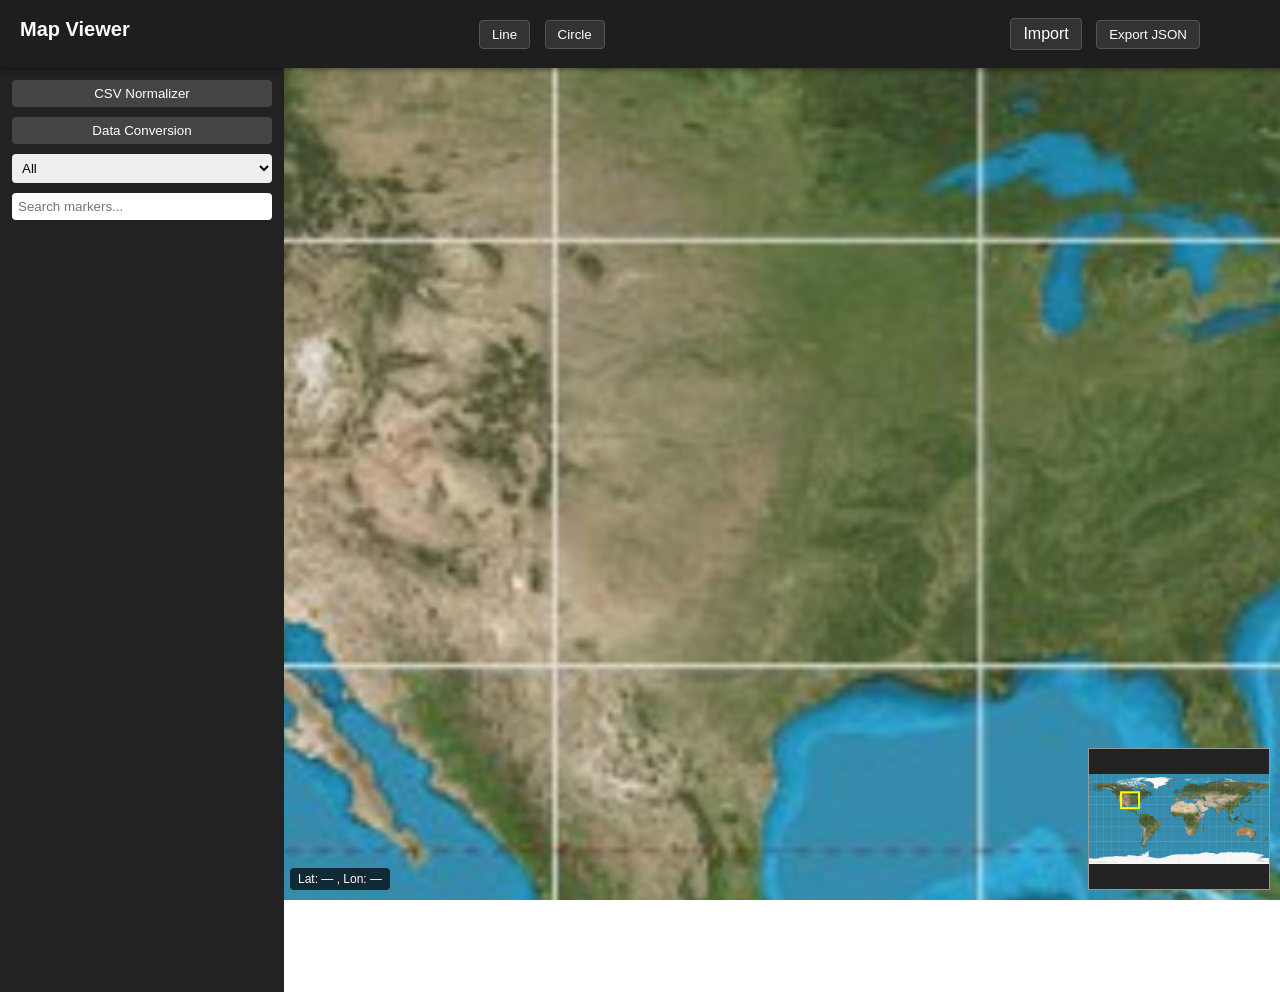
<file: index.html>
<!DOCTYPE html>
<html>
<head>
  <meta charset="UTF-8" />
  <title>Map Viewer</title>
  <link rel="icon" type="image/x-icon" href="favicon.gif">
  <link rel="stylesheet" href="styles.css">
</head>

<body>
<!-- Top Navigation -->
<nav id="topNav">
  <div class="nav-left">
    <h1>Map Viewer</h1>

    <div id="checkboxes" class="checkbox-container"></div>
  </div>

  <div class="nav-center">
    <button id="drawLine">Line</button>
    <button id="drawCircle">Circle</button>
    <button id="drawPoly" style="display:none;">Polygon</button>
    <button id="drawSelect">Select</button>
    <button id="drawDelete">Delete</button>
  </div>

  <div class="nav-right">
    <label for="importFile" id="importLabel">Import</label>
    <input type="file" id="importFile" style="display:none;" multiple>
    <button id="exportBtn">Export JSON</button>
  </div>
</nav>


<!-- Sidebar -->
<div id="sidebar">
  <button class="sideToolBtn" data-popup="cvsPopup">CSV Normalizer</button>
  <button class="sideToolBtn" data-popup="baselinePopup">Data Conversion</button>

  <select id="filterCategory">
      <option value="all">All</option>
      <option value="📍">📍 Default Pin</option>
      <option value="⭐">⭐ Star</option>
      <option value="⚓">⚓ Naval</option>
      <option value="✈️">✈️ Airfield</option>
      <option value="🛡️">🛡️ Military</option>
    </select>
    <input id="searchBox" type="text" placeholder="Search markers...">
  <div id="markerList"></div>

</div>

<!-- Map Container -->
<div id="mapContainer">
  <canvas id="mapCanvas"></canvas>
  <canvas id="heatCanvas"></canvas>
  <canvas id="miniMap" width="180" height="140"></canvas>
</div>

<!-- Marker Form -->
<div id="markerForm">
  <h3 id="formTitle">Add Marker</h3>
   <div class="marker-actions">
      <label>Latitude</label>
      <input id="formLat" type="text" readonly/>
      <label>Longitude</label>
      <input id="formLon" type="text" readonly/>
  </div>

  <label>Name</label>
  <input id="formName" type="text">

  <label>Description</label>
  <textarea id="formDesc"></textarea>

  <label>Classification</label>
  <input id="formClass" type="text">

  <label>Icon</label>
  <select id="formIcon">
    <option value="">(Use category default)</option>
    <option value="📍">📍 Default Pin</option>
    <option value="⭐">⭐ Star</option>
    <option value="⚓">⚓ Naval</option>
    <option value="✈️">✈️ Airfield</option>
    <option value="🛡️">🛡️ Military</option>
  </select>

  <label style="display:none;">Upload Custom Icon (PNG/SVG)</label>
  <input id="formIconUpload" type="file" accept=".png,.svg" style="display:none;">

  <button id="formSubmit" type="button">Submit</button>
  <button id="formCancel" type="button">Cancel</button>
</div>

<!-- Popup: CSV Handler -->
<div id="cvsPopup" class="popup">
  <div class="popup-content">
    <span class="popup-close" data-close="cvsPopup">&times;</span>
    <iframe src="csvHandler.html"></iframe>
  </div>
</div>

<!-- Popup: Data Conversion -->
<div id="baselinePopup" class="popup">
  <div class="popup-content">
    <span class="popup-close" data-close="baselinePopup">&times;</span>
    <iframe src="baseline.html"></iframe>
  </div>
</div>


<!-- Coordinate Readout -->
<div id="coordReadout">Lat: — , Lon: —</div>
<script src="map.js"></script>
<script src="maptool.js"></script>
<script>
document.querySelectorAll(".sideToolBtn").forEach(btn => {
  btn.addEventListener("click", () => {
    const popupId = btn.getAttribute("data-popup");
    document.getElementById(popupId).style.display = "flex";
  });
});

document.querySelectorAll(".popup-close").forEach(closeBtn => {
  closeBtn.addEventListener("click", () => {
    const popupId = closeBtn.getAttribute("data-close");
    document.getElementById(popupId).style.display = "none";
  });
});

// Close popup when clicking outside content
document.querySelectorAll(".popup").forEach(popup => {
  popup.addEventListener("click", (e) => {
    if (e.target === popup) popup.style.display = "none";
  });
});
</script>

</body>
</html>
</file>
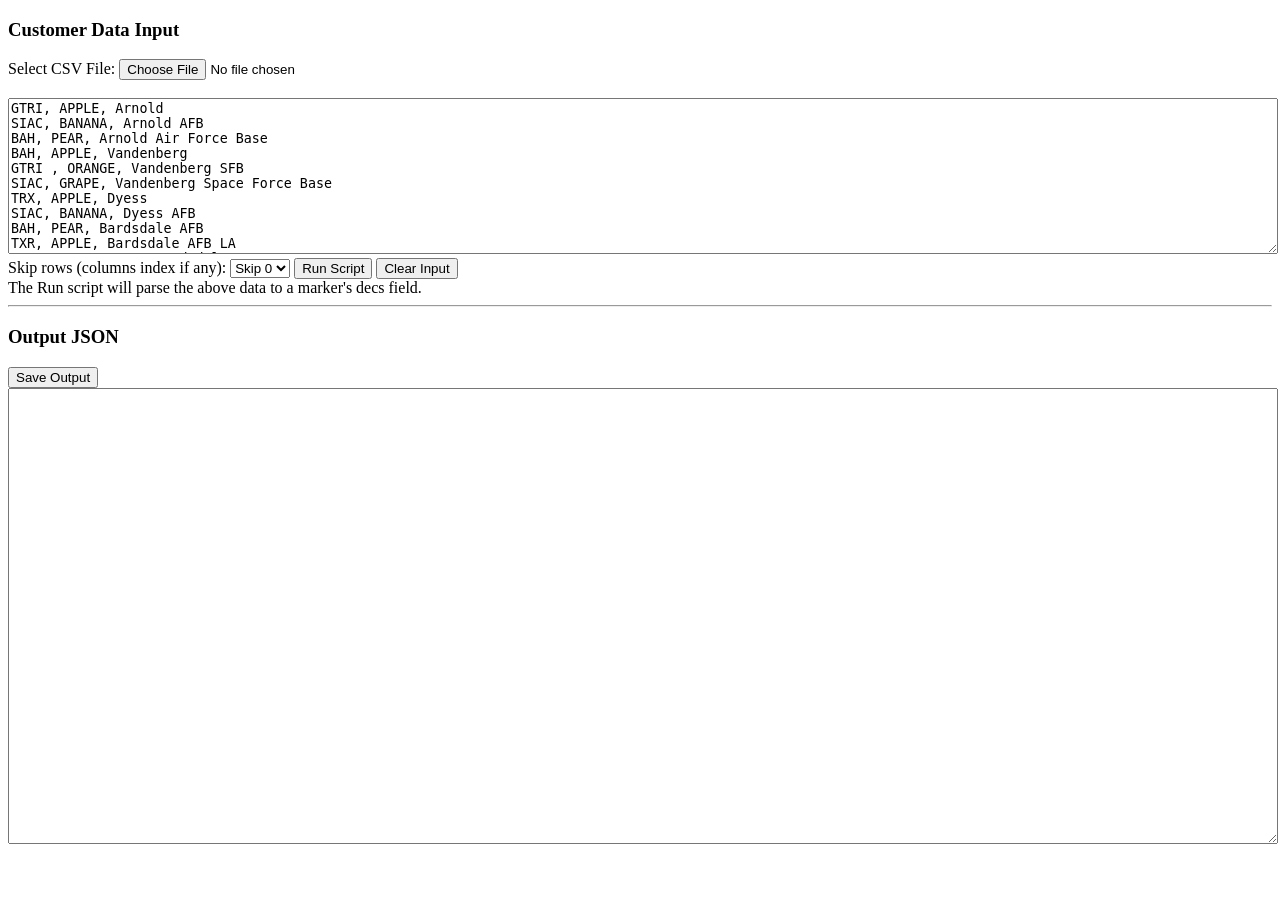
<file: baseline.html>
<!DOCTYPE html>
<html>
<head>
  <meta charset="UTF-8" />
</head>
<body>

<h3>Customer Data Input</h3>
<label>Select CSV File:</label>

<input type="file" id="csvFile" accept=".csv" />
<br><br>

<textarea id="customerInput" rows="10" style="width:100%;">
GTRI, APPLE, Arnold
SIAC, BANANA, Arnold AFB
BAH, PEAR, Arnold Air Force Base
BAH, APPLE, Vandenberg
GTRI , ORANGE, Vandenberg SFB
SIAC, GRAPE, Vandenberg Space Force Base
TRX, APPLE, Dyess
SIAC, BANANA, Dyess AFB
BAH, PEAR, Bardsdale AFB
TXR, APPLE, Bardsdale AFB LA
ODYSSEY , ORANGE, Bardsdale LA
ODYSSEY, GRAPE, Bardsdale
</textarea>
<br>
<label>Skip rows (columns index if any):</label>
<select id="skipRows">
  <option value="0">Skip 0</option>
  <option value="1">Skip 1</option>
  <option value="2">Skip 2</option>
  <option value="3">Skip 3</option>
</select>
<button id="runBtn">Run Script</button>
<button id="clearBtn">Clear Input</button>
<br>
The Run script will parse the above data to a marker's decs field.
<hr>

<h3>Output JSON</h3>

<button id="saveBtn">Save Output</button>
<textarea id="showme" rows="30" style="width:100%;"></textarea>

<script>
const input = `
Arnold Air Force Base,Tennessee,35.383010275479734, -86.03010529752727
Bardsdale Air Force Base, Louisiana,32.5035, -93.6495
Beale Air Force Base,California,39.1116, -121.3603
Buckley Space Force Base, Colorado, 39.70298599715513, -104.75498883739343
Dyess Air Force Base,Texas,32.4197, -99.8452
Edwards Air Force Base,California,34.924176088972544, -117.89463871000727
Eglin Air Force Base,Florida,30.46349771133744, -86.55321319556622
Eielson Air Force Base,ALaska, 64.66411563111862, -147.11135844844299
Ellsworth Air Force Base,South Dakota,44.1460,-103.0930
Fairchild Air Force Base,Washington,47.6150,-117.6550
Francis E. Warren Air Force Base,Wyoming,41.1390,-104.8620
Goodfellow Air Force Base,Texas,31.4158,-100.4028
Grand Forks Air Force Base,North Dakota,47.9490,-97.4060
Hanscom Air Force Base,Massachusetts,42.4600,-71.2750
Hill Air Force Base,Utah,41.1240,-111.9730
Holloman Air Force Base,New Mexico,32.8530,-106.1070
Kadena Air Base,Japan,26.3550,127.7670
Keesler Air Force Base,Mississippi,30.4100,-88.9240
Kirtland Air Force Base,New Mexico,35.0500,-106.6170
Laughlin Air Force Base,Texas,29.3590,-100.7840
Little Rock Air Force Base,Arkansas,34.9160,-92.1460
Los Angeles Air Force Base,California,33.9200,-118.3270
Luke Air Force Base,Arizona,33.5350,-112.3830
MacDill Air Force Base,Florida,27.96354885959152, -82.51319839073761
Malmstrom Airforce Base,Montana, 47.504559364947774, -111.18003278508432
Maxwell Air Force Base,Alabama,32.3820,-86.3650
McConnell Air Force Base,Kansas,37.6310,-97.2680
Minot Air Force Base,North Dakota,48.4150,-101.3580
Misawa Air Base,Japan,40.7030,141.3680
Moody Air Force Base,Georgia,30.9670,-83.1930
Mountain Home Air Force Base,Idaho,43.0430,-115.8720
Nellis Air Force Base,Nevada,36.2360,-115.0330
Offutt Air Force Base,Nebraska,41.1180,-95.9120
Osan Air Base,South Korea,37.0900,127.0300
Patrick Space Force Base,Florida,28.2340,-80.6070
Peterson Space Force Base,Colorado,38.8250,-104.7000
Ramstein Air Base,Germany,49.4447,7.6000
Randolph Air Force Base, Texas, 29.532135864140994, -98.2832415564246
Robins Air Force Base,Georgia,32.6400,-83.5910
Schriever Space Force Base,Colorado,38.8030,-104.5250
Scott Air Force Base,Illinois,38.5420,-89.8350
Seymour Johnson Air Force Base,North Carolina,35.3390,-77.9600
Shaw Air Force Base,South Carolina,33.9720,-80.4700
Sheppard Air Force Base,Texas,33.9650,-98.4920
Tinker Air Force Base,Oklahoma,35.4140,-97.3860
Travis Air Force Base,California,38.2620,-121.9270
Tydall Air Force Base,FLorida, 30.056648687950634, -85.53650589339485
Vandenberg Space Force Base,California,34.7420,-120.5720
Whiteman Air Force Base,Missouri,38.7300,-93.5480
Wright-Patterson Air Force Base,Ohio,39.8260,-84.0480
Yokota Air Base,Japan,35.7480,139.3480
`.trim();

const states = {
  "Alabama":"AL","Alaska":"AK","Arizona":"AZ","Arkansas":"AR","California":"CA",
  "Colorado":"CO","Connecticut":"CT","Delaware":"DE","Florida":"FL","Georgia":"GA",
  "Hawaii":"HI","Idaho":"ID","Illinois":"IL","Indiana":"IN","Iowa":"IA",
  "Kansas":"KS","Kentucky":"KY","Louisiana":"LA","Maine":"ME","Maryland":"MD",
  "Massachusetts":"MA","Michigan":"MI","Minnesota":"MN","Mississippi":"MS",
  "Missouri":"MO","Montana":"MT","Nebraska":"NE","Nevada":"NV","New Hampshire":"NH",
  "New Jersey":"NJ","New Mexico":"NM","New York":"NY","North Carolina":"NC",
  "North Dakota":"ND","Ohio":"OH","Oklahoma":"OK","Oregon":"OR","Pennsylvania":"PA",
  "Rhode Island":"RI","South Carolina":"SC","South Dakota":"SD","Tennessee":"TN",
  "Texas":"TX","Utah":"UT","Vermont":"VT","Virginia":"VA","Washington":"WA",
  "West Virginia":"WV","Wisconsin":"WI","Wyoming":"WY"
};

const icons = ["✈️","🛡️"];
const fruits = ["APPLE", "BANANA", "CHERRY"];
const fruits2 = ["GRAPE", "LEMON", "PEAR"];

function abbreviateBase(name) {
  return name
    .replace("Air Force Base", "AFB")
    .replace("Air Base", "AB")
    .replace("Space Force Base", "SFB");
}

function getRandomElement(arr) {
  return arr[Math.floor(Math.random() * arr.length)];
}

function extractUniqueValues(raw, searchValue) {
  if (!raw || raw.trim() === "") {
    return "";
  }

  const rows = raw
    .trim()
    .split("\n")
    .map(line => line.split(",").map(x => x.trim()));

  const map = new Map();

  rows.forEach(([col1, col2, col3]) => {
    if (col3.includes(searchValue.split(/\s+/)[0])) {
      if (!map.has(col1)) {
        map.set(col1, new Set());
      }
      map.get(col1).add(col2);
    }
  });

  let result = "";
  for (const [col2, col3Set] of map.entries()) {
    const list = [...col3Set].join(" ");
    result += `- ${col2}: ${list}\n`;
  }

  return result.trim();
}

document.getElementById("csvFile").addEventListener("change", function (event) {
    const file = event.target.files[0];
    if (!file) return;

    const reader = new FileReader();

    reader.onload = function (e) {
        const text = e.target.result;
        document.getElementById("customerInput").value = text.trim();
    };

    reader.readAsText(file);
});


document.getElementById("clearBtn").addEventListener("click", () => {
    document.getElementById("customerInput").value = "";
});

document.getElementById("runBtn").addEventListener("click", () => {
    const customers = document.getElementById("customerInput").value.trim();
    const skip = parseInt(document.getElementById("skipRows").value, 10);

    const lines = input.split("\n");

    const output = lines
      .slice(skip)
      .map((line, index) => {

        const [name, location, lat, lon] = line.split(",");
        const abbrevName = abbreviateBase(name.trim());
        const stateOrCountry = states[location.trim()] || location.trim();

        const randomIcon = getRandomElement(icons);

        return {
          id: `base-${index + 1 + skip}`,
          lat: parseFloat(lat),
          lon: parseFloat(lon),
          name: `${abbrevName} ${stateOrCountry}`,
          desc: extractUniqueValues(customers, name.trim()),
          cls: "PUBLIC",
          icon: randomIcon
        };
      });

    const rs = {
      markers: output,
      shapes: []
    };

    document.getElementById("showme").value = JSON.stringify(rs, null, 2);
});

document.getElementById("saveBtn").addEventListener("click", () => {
    const text = document.getElementById("showme").value;

    const blob = new Blob([text], { type: "application/json" });
    const url = URL.createObjectURL(blob);

    const a = document.createElement("a");
    a.href = url;
    a.download = "save_output.json";
    a.click();

    URL.revokeObjectURL(url);
});
</script>

</body>
</html>
</file>
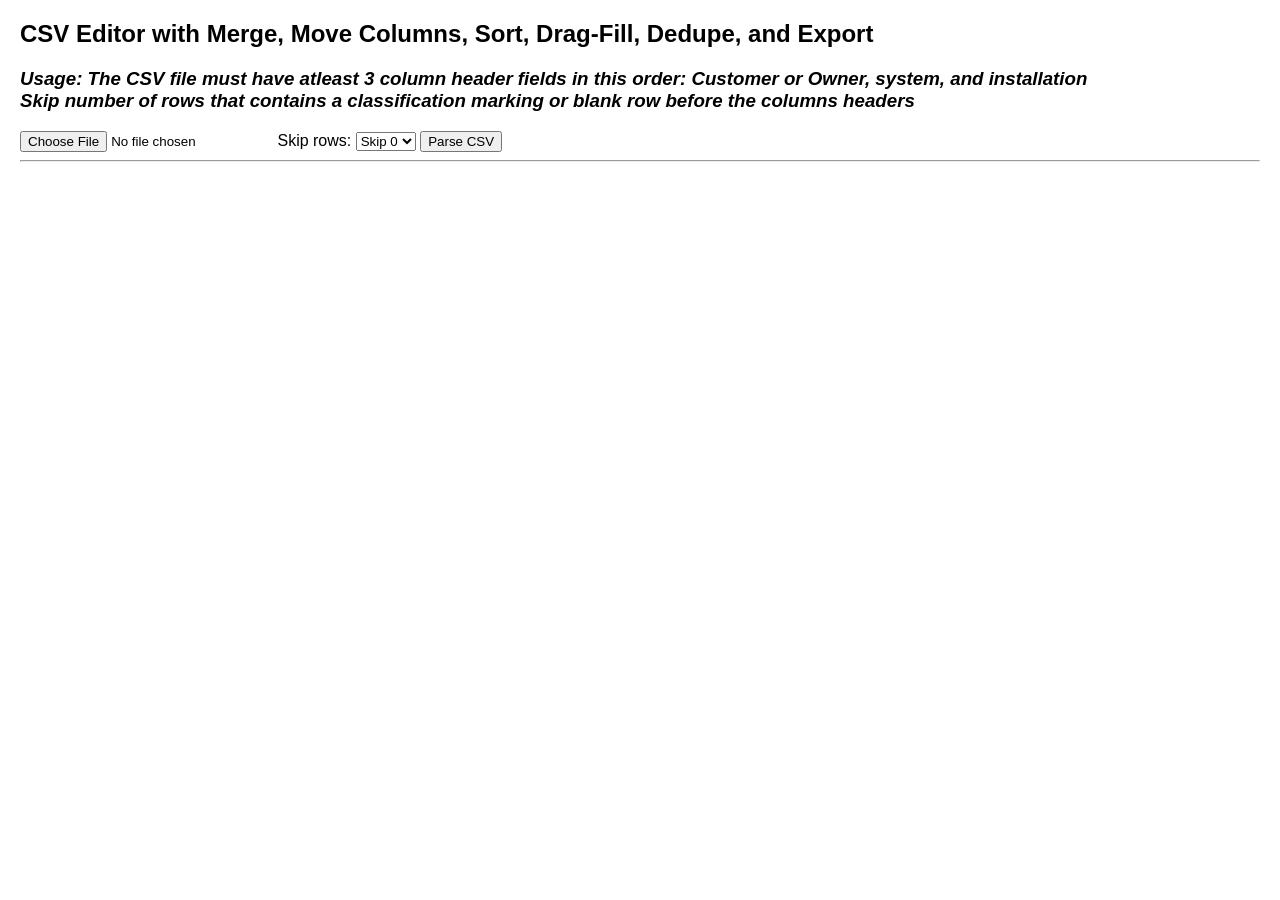
<file: csvHandler.html>
<!DOCTYPE html>
<html lang="en">
<head>
<meta charset="UTF-8">
<title>CSV Editor with Merge, Move Columns, Sort, Drag-Fill, Dedupe, Export</title>
<style>
    body { font-family: Arial, sans-serif; margin: 20px; }
    table { border-collapse: collapse; margin-top: 15px; }
    th, td { border: 1px solid #ccc; padding: 5px 10px; }
    th { background: #f4f4f4; user-select: none; }
    td[contenteditable="true"] { background: #fff8dc; cursor: pointer; }
    td.source { background: #ffecb3 !important; }
    td.selected { background: #cce5ff !important; }
    .sort-icon { margin-left: 5px; font-size: 0.8em; cursor: pointer; }
    th button { margin-left: 5px; padding: 2px 5px; }
    .merge-controls { margin-top: 15px; display: none; }
</style>
</head>
<body>

<h2>CSV Editor with Merge, Move Columns, Sort, Drag-Fill, Dedupe, and Export</h2>
<h3><i>Usage:  The CSV file must have atleast 3 column header fields in this order:  Customer or Owner, system, and installation<br>
Skip number of rows that contains a classification marking or blank row before the columns headers</i></h2>

<input type="file" id="csvFile" accept=".csv">

<label>Skip rows:</label>
<select id="skipRows">
  <option value="0">Skip 0</option>
  <option value="1">Skip 1</option>
  <option value="2">Skip 2</option>
  <option value="3">Skip 3</option>
</select>

<button id="parseBtn">Parse CSV</button>

<div id="columnSelection"></div>
<button id="showTableBtn" style="display:none;">Show Table</button>

<div class="merge-controls" id="mergeControls">
    <h3>Merge Columns</h3>
    <label>Target Column:</label>
    <select id="mergeTarget"></select>

    <label style="margin-left:20px;">Mode:</label>
    <select id="mergeMode">
        <option value="paren">value1 (value2)</option>
        <option value="dash">value1 - value2</option>
        <option value="colon">value1: value2</option>
    </select>

    <button id="mergeBtn">Merge Selected Columns</button>

</div>
<hr>
<button id="dedupeBtn" style="display:none;">Remove Duplicates</button>
<button id="cancelBtn" style="display:none;">Cancel Selection</button>
<button id="exportBtn" style="display:none;">Export CSV</button>

<div id="tableContainer"></div>

<script>
function parseCSV(csvText) {

    const skip = parseInt(document.getElementById("skipRows").value, 10);

    const lines = csvText.trim().split(/\r?\n/);
    const headers = lines[skip].split(",").map(h => h.trim());
    const rows = lines.slice(1).map(line => {
        const values = line.split(",").map(v => v.trim());
        return headers.reduce((obj, header, i) => {
            obj[header] = values[i] || "";
            return obj;
        }, {});
    });
    return { headers, rows };
}

function tableToCSV(headers, table) {
    const csvRows = [];
    csvRows.push(headers.join(","));

    const trs = table.querySelectorAll("tbody tr");

    trs.forEach(tr => {
        const tds = tr.querySelectorAll("td[data-col]");

        const row = Array.from(tds).map(td => {
            let text = td.textContent.trim().replace(/"/g, '""');

            // Only wrap in quotes if the text contains a comma
            if (text.includes(",")) {
                text = `"${text}"`;
            }

            return text;
        });

        csvRows.push(row.join(","));
    });

    return csvRows.join("\n");
}


let parsedData = { headers: [], rows: [] };

document.getElementById("parseBtn").addEventListener("click", () => {
    const file = document.getElementById("csvFile").files[0];
    if (!file) return alert("Select a CSV first.");

    const reader = new FileReader();
    reader.onload = e => {
        parsedData = parseCSV(e.target.result);

        const sel = document.getElementById("columnSelection");
        sel.innerHTML = "<h3>Select Columns:</h3>";

        parsedData.headers.forEach(h => {
            sel.innerHTML += `
                <label>
                    <input type="checkbox" value="${h}" id="col_${h}">
                    ${h}
                </label><br>
            `;
        });

        document.getElementById("showTableBtn").style.display = "inline-block";
    };
    reader.readAsText(file);
});

document.getElementById("showTableBtn").addEventListener("click", () => {
    const selectedCols = Array.from(document.querySelectorAll("#columnSelection input:checked"))
        .map(cb => cb.value);

    if (!selectedCols.length) return alert("Select at least one column.");

    rebuildTable(selectedCols);
    setupMergeUI(selectedCols);


    document.getElementById("dedupeBtn").style.display = "inline-block";
});

function sortTable(table, colIndex, headerEl) {
    const tbody = table.querySelector("tbody");
    const rows = Array.from(tbody.querySelectorAll("tr"));
    const currentOrder = headerEl.dataset.order || "none";

    let newOrder = currentOrder === "asc" ? "desc" : "asc";

    rows.sort((a, b) => {
        const aText = a.children[colIndex].textContent.trim();
        const bText = b.children[colIndex].textContent.trim();
        if (!isNaN(aText) && !isNaN(bText)) {
            return newOrder === "asc" ? aText - bText : bText - aText;
        }
        return newOrder === "asc"
            ? aText.localeCompare(bText)
            : bText.localeCompare(aText);
    });

    tbody.innerHTML = "";
    rows.forEach(r => tbody.appendChild(r));

    table.querySelectorAll("th .sort-icon").forEach(i => i.textContent = "⇅");
    headerEl.dataset.order = newOrder;
    headerEl.querySelector(".sort-icon").textContent = newOrder === "asc" ? "▲" : "▼";
}

function enableDragFill(table) {
    let sourceCell = null;
    let isDragging = false;
    let selectedCells = [];

    table.addEventListener("click", e => {
        if (e.target.tagName === "TD") {
            clear();
            sourceCell = e.target;
            sourceCell.classList.add("source");
            document.getElementById("cancelBtn").style.display = "inline-block";
        }
    });

    table.addEventListener("mousedown", e => {
        if (sourceCell && e.target.tagName === "TD" && e.target !== sourceCell) {
            isDragging = true;
            selectedCells = [e.target];
            e.target.classList.add("selected");
            e.preventDefault();
        }
    });

    table.addEventListener("mouseover", e => {
        if (isDragging && e.target.tagName === "TD" && e.target !== sourceCell) {
            if (!selectedCells.includes(e.target)) {
                selectedCells.push(e.target);
                e.target.classList.add("selected");
            }
        }
    });

    document.addEventListener("mouseup", () => {
        if (isDragging && sourceCell) {
            selectedCells.forEach(c => c.textContent = sourceCell.textContent);
            clear();
        }
        isDragging = false;
    });

    document.getElementById("cancelBtn").onclick = clear;

    function clear() {
        table.querySelectorAll("td.source, td.selected")
            .forEach(td => td.classList.remove("source", "selected"));
        sourceCell = null;
        selectedCells = [];
        document.getElementById("cancelBtn").style.display = "none";
    }
}

function moveColumn(cols, index, dir) {
    const newIndex = index + dir;
    if (newIndex < 0 || newIndex >= cols.length) return;
    [cols[index], cols[newIndex]] = [cols[newIndex], cols[index]];
    rebuildTable(cols);
    setupMergeUI(cols);
}

function setupMergeUI(cols) {
    const mergeControls = document.getElementById("mergeControls");
    mergeControls.style.display = "block";

    const targetSel = document.getElementById("mergeTarget");
    targetSel.innerHTML = cols.map(c => `<option value="${c}">${c}</option>`).join("");

    document.getElementById("mergeBtn").onclick = () => mergeColumns(cols);
}

function mergeColumns(cols) {
    const checked = Array.from(document.querySelectorAll("#tableContainer th .mergeCheck:checked"))
        .map(cb => cb.value);

    if (checked.length < 2) return alert("Select at least 2 columns to merge.");

    const target = document.getElementById("mergeTarget").value;
    if (!checked.includes(target)) return alert("Target must be one of the selected columns.");

    const mode = document.getElementById("mergeMode").value;

    parsedData.rows.forEach(row => {
        let merged = row[target];

        checked.forEach(col => {
            if (col === target) return;
            const val = row[col];
            if (!val) return;

            if (mode === "paren") merged += ` (${val})`;
            else if (mode === "dash") merged += ` - ${val}`;
            else if (mode === "colon") merged += `: ${val}`;
        });

        row[target] = merged;
        document.getElementById("exportBtn").style.display = "inline-block";
    });

    const newCols = cols.filter(c => !checked.includes(c) || c === target);

    rebuildTable(newCols);
    setupMergeUI(newCols);

    alert("Columns merged.");
}

function rebuildTable(cols) {
    const container = document.getElementById("tableContainer");
    container.innerHTML = "";

    const table = document.createElement("table");

    const thead = document.createElement("thead");
    const trh = document.createElement("tr");

    cols.forEach((col, index) => {
        const th = document.createElement("th");

        const mergeCheck = document.createElement("input");
        mergeCheck.type = "checkbox";
        mergeCheck.className = "mergeCheck";
        mergeCheck.value = col;
        th.appendChild(mergeCheck);

        const titleSpan = document.createElement("span");
        titleSpan.textContent = " " + col + " ";
        th.appendChild(titleSpan);

        const leftBtn = document.createElement("button");
        leftBtn.textContent = "←";
        leftBtn.onclick = e => {
            e.stopPropagation();
            moveColumn(cols, index, -1);
        };
        th.appendChild(leftBtn);

        const rightBtn = document.createElement("button");
        rightBtn.textContent = "→";
        rightBtn.onclick = e => {
            e.stopPropagation();
            moveColumn(cols, index, +1);
        };
        th.appendChild(rightBtn);

        const sortIcon = document.createElement("span");
        sortIcon.className = "sort-icon";
        sortIcon.textContent = "⇅";
        sortIcon.onclick = e => {
            e.stopPropagation();
            sortTable(table, index, th);
        };
        th.appendChild(sortIcon);

        trh.appendChild(th);
    });

    thead.appendChild(trh);
    table.appendChild(thead);

    const tbody = document.createElement("tbody");

    parsedData.rows.forEach(row => {
        const tr = document.createElement("tr");
        cols.forEach(col => {
            const td = document.createElement("td");
            td.contentEditable = "true";
            td.dataset.col = col;
            td.textContent = row[col] || "";
            tr.appendChild(td);
        });
        tbody.appendChild(tr);
    });

    table.appendChild(tbody);
    container.appendChild(table);

    enableDragFill(table);
}

document.getElementById("dedupeBtn").onclick = () => {
    const table = document.querySelector("#tableContainer table");
    if (!table) return;

    const seen = new Set();
    table.querySelectorAll("tbody tr").forEach(row => {
        const key = Array.from(row.querySelectorAll("td"))
            .map(td => td.textContent.trim())
            .join("|");

        if (seen.has(key)) row.remove();
        else seen.add(key);
    });

    alert("Duplicates removed.");
};

document.getElementById("exportBtn").onclick = () => {
    const cols = Array.from(document.querySelectorAll("#tableContainer th span"))
		.map(s => s.textContent.trim())
		.filter(text => text !== "⇅");

		
	console.log(cols);	

    const table = document.querySelector("#tableContainer table");
    const csv = tableToCSV(cols, table);

    const blob = new Blob([csv], { type: "text/csv" });
    const a = document.createElement("a");
    a.href = URL.createObjectURL(blob);
    a.download = "edited.csv";
    a.click();
};
</script>

</body>
</html>
</file>
<file: styles.css>
body {
  margin: 0;
  overflow: hidden;
  font-family: sans-serif;
}

/* Sidebar */
#sidebar {
  position: absolute;
  left: 0;
  top: 68px;
  width: 260px;
  height: 100vh;
  background: #222;
  color: white;
  padding: 12px;
  overflow-y: auto;
  z-index: 20;
}

#sidebar select,
#sidebar input,
#sidebar button {
  width: 100%;
  margin-bottom: 10px;
  padding: 6px;
  border-radius: 4px;
  border: none;
}

#sidebar button {
  background: #444;
  color: white;
  cursor: pointer;
}

#sidebar button:hover {
  background: #555;
}

#searchBox {
  max-width: calc(100% - 12px);
}


/* Top Navigation Bar */
#topNav {
  position: fixed;
  top: 0;
  left: 0;
  width: 100%;
  height: 68px;
  background: #1e1e1e;
  color: white;
  display: flex;
  align-items: center;
  justify-content: space-between;
  padding: 0 20px;
  z-index: 2000;
  box-shadow: 0 2px 5px rgba(0,0,0,0.4);
}

#topNav h1 {
  margin: 0;
  font-size: 20px;
  font-weight: 600;
}

#topNav button,
#topNav #importLabel {
  margin-left: 10px;
  padding: 6px 12px;
  background: #333;
  color: white;
  border: 1px solid #555;
  border-radius: 4px;
  cursor: pointer;
}

#topNav button:hover,
#topNav #importLabel:hover {
  background: #444;
}

#topNav .nav-left h2, select, input {
  display: inline-block;
  gap: 8px;
  margin-bottom: 10px;
  padding: 6px;
  border-radius: 4px;
  border: none;
  width: 150px;
}

#topNav .nav-center {
  display: inline-block;
  gap: 2px;
}

#topNav .nav-right {
  display: inline-block;
  align-items: center;
  position: relative;
  left: -100px;   /* shifts the whole block left */
}


#topNav #importLabel {
  display: inline-block;
}

/* Push content down so nav doesn't overlap */
body {
  padding-top: 55px;
}

.checkbox-container {
  display: flex;
  flex-wrap: wrap;
  gap: 6px 12px; /* adjust spacing between items */
  margin-bottom: 10px;
}

.checkbox-item {
  display: inline-flex;
  align-items: center;
  gap: 0px; /* tighten checkbox + text spacing */
}

.checkbox-item input[type="checkbox"] {
  margin: 0;
  padding: 0;
  width: 30px;
}

.draw-active {
  background: orange !important;
  color: black !important;
  font-weight: bold;
  border: 2px solid #222;
}


/* Map container */
#mapContainer {
  position: absolute;
  left: 260px;
  top: 0;
  width: calc(100vw - 260px);
  height: 100vh;
  background: #333;
  overflow: hidden;
  cursor: grab;
}

#mapCanvas,
#heatCanvas {
  position: absolute;
  top: 0;
  left: 0;
}

/* Minimap */
#miniMap {
  position: absolute;
  right: 10px;
  bottom: 10px;
  border: 1px solid #999;
  background: #222;
  z-index: 15;
}

/* Markers */
.marker {
  position: absolute;
  transform: translate(-50%, -50%);
  cursor: pointer;
  display: flex;
  align-items: center;
  justify-content: center;
}

.marker:hover {
  cursor: pointer;
}


.marker-label {
  position: absolute;
  top: -18px;
  left: 50%;
  transform: translateX(-50%);
  background: rgba(0,0,0,0.7);
  color: white;
  padding: 2px 6px;
  border-radius: 4px;
  font-size: 12px;
  white-space: nowrap;
}

/* Marker form */
#markerForm {
  position: absolute;
  top: 50%;
  left: 50%;
  transform: translate(-50%, -50%);
  background: white;
  padding: 15px;
  border-radius: 8px;
  display: none;
  z-index: 30;
  width: 320px;
}

#markerForm input,
#markerForm textarea,
#markerForm select {
  width: 100%;
  margin-bottom: 8px;
  padding: 6px;
  border-radius: 4px;
  border: 1px solid #aaa;
}

#markerForm button {
  width: 48%;
  padding: 8px;
  border: none;
  border-radius: 4px;
  background: #444;
  color: white;
  cursor: pointer;
}

#markerForm button:hover {
  background: #555;
}

.marker-row {
  display: flex;
  justify-content: space-between;
  align-items: center;
  padding: 6px 0;
  border-bottom: 1px solid #333;
}

.marker-info {
  display: flex;
  flex-direction: column;
  gap: 2px;
}

.marker-info span,
.marker-info em {
  font-size: 12px;
  color: #aaa;
}

.marker-actions {
  display: flex;
  gap: 8px;
}

.marker-actions button {
  background: #222;
  border: 1px solid #444;
  color: white;
  padding: 4px 6px;
  border-radius: 4px;
  cursor: pointer;
  font-size: 16px; /* icon size */
}

.marker-actions button:hover {
  background: #444;
}


/* Coordinate readout */
#coordReadout {
  position: absolute;
  bottom: 10px;
  left: 290px;
  background: rgba(0,0,0,0.7);
  color: #fff;
  padding: 4px 8px;
  border-radius: 4px;
  font-size: 12px;
  z-index: 40;
}

.sideToolBtn {
  width: 100%;
  padding: 2px;
  margin-top: 0px;
  background: #2d6cdf;
  color: white;
  border: none;
  cursor: pointer;
  border-radius: 4px;
}
.sideToolBtn:hover {
  background: #1f4fb5;
}

/* Popup container */
.popup {
  display: none;
  position: fixed;
  top: 0;
  left: 0;
  width: 100%;
  height: 100%;
  background: rgba(0,0,0,0.6);
  justify-content: center;
  align-items: center;
  z-index: 9999;
}

/* Popup content */
.popup-content {
  background: white;
  width: 80%;
  height: 80%;
  border-radius: 8px;
  position: relative;
  overflow: hidden;
}

/* Close button */
.popup-close {
  position: absolute;
  top: 10px;
  right: 15px;
  font-size: 28px;
  cursor: pointer;
}

/* Iframe */
.popup-content iframe {
  width: 100%;
  height: 100%;
  border: none;
  overflow: hidden;
}
</file>
